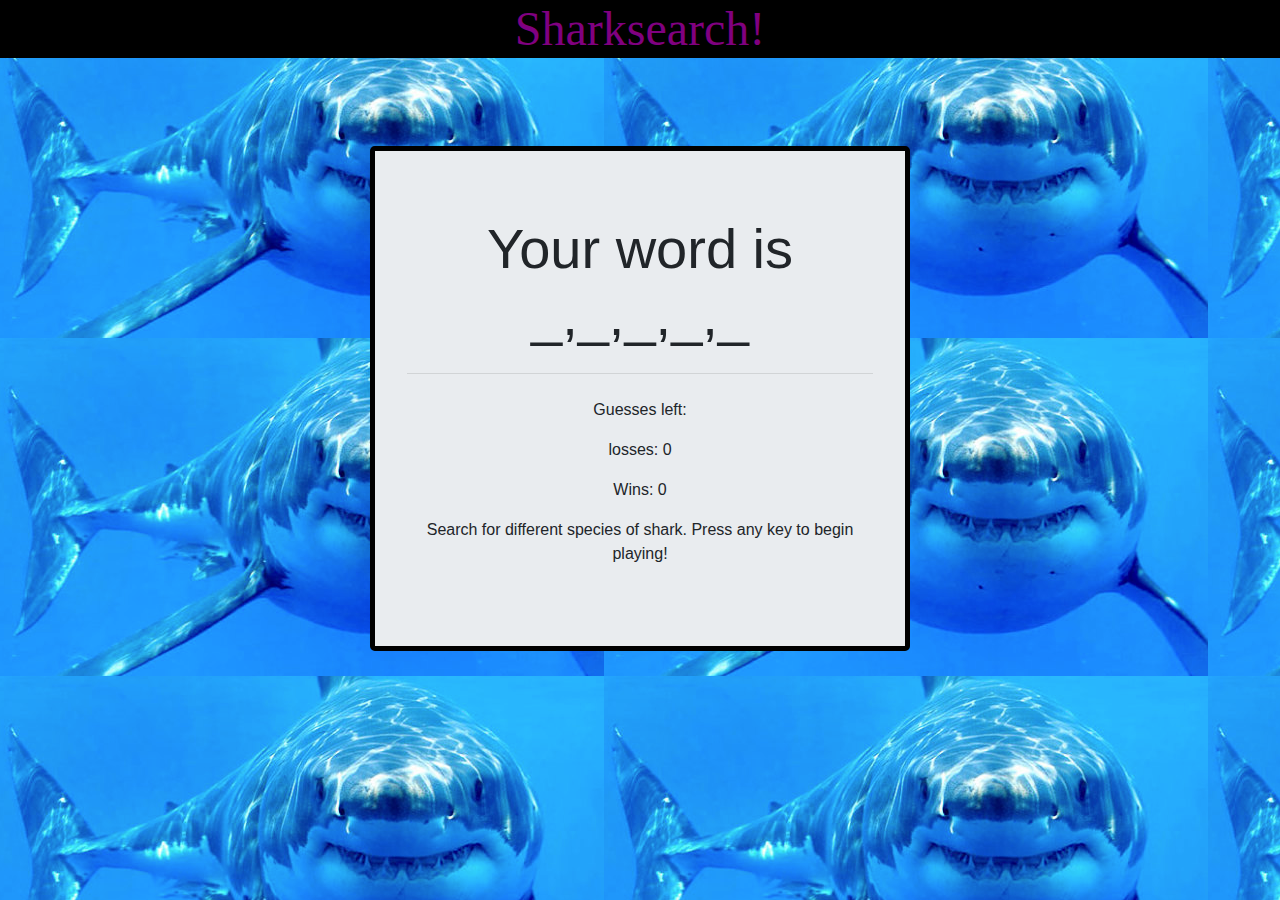
<file: index.html>
<!DOCTYPE html>
<html>

<head>
    <meta charset="utf-8">
    <meta http-equiv="X-UA-Compatible" content="IE=edge">
    <title>Sharkology</title>
    <meta name="viewport" content="width=device-width, initial-scale=1">
    <link rel="stylesheet" href="https://stackpath.bootstrapcdn.com/bootstrap/4.3.1/css/bootstrap.min.css"
        integrity="sha384-ggOyR0iXCbMQv3Xipma34MD+dH/1fQ784/j6cY/iJTQUOhcWr7x9JvoRxT2MZw1T" crossorigin="anonymous">
    <link rel="stylesheet" type="text/css" href="./Assets/style.css">
    <script src="https://ajax.googleapis.com/ajax/libs/jquery/3.3.1/jquery.min.js"></script>



</head>

<body>
    <h1>Sharksearch!</h1>
    <div class="container">

        <div class="row">

            <div class=col-md-3></div>
            <div class=col-md-6 id="hangmanGame">
                <div class="jumbotron">
                    <h2 class="display-4" id=currentWord>your word is: </h2>
                    <p class="lead" id=incorrectGuesses></p>
                    <hr class="my-4">
                    <p id=guessCount>Guesses left: </p>
                    <p class="lead" id=winloss>
                        <p id=losstext>Losses: </p>
                        <p id=wincount>Wins: </p>
                    </p>

                    <p id=directionsText>Search for different species of shark. Press any key to begin playing!</p>
                </div>

                <script src="./Assets/sharkscript.js"></script>
                <div class="col-md-3"></div>
            </div>
        </div>
    </div>
</body>

</html>
</file>
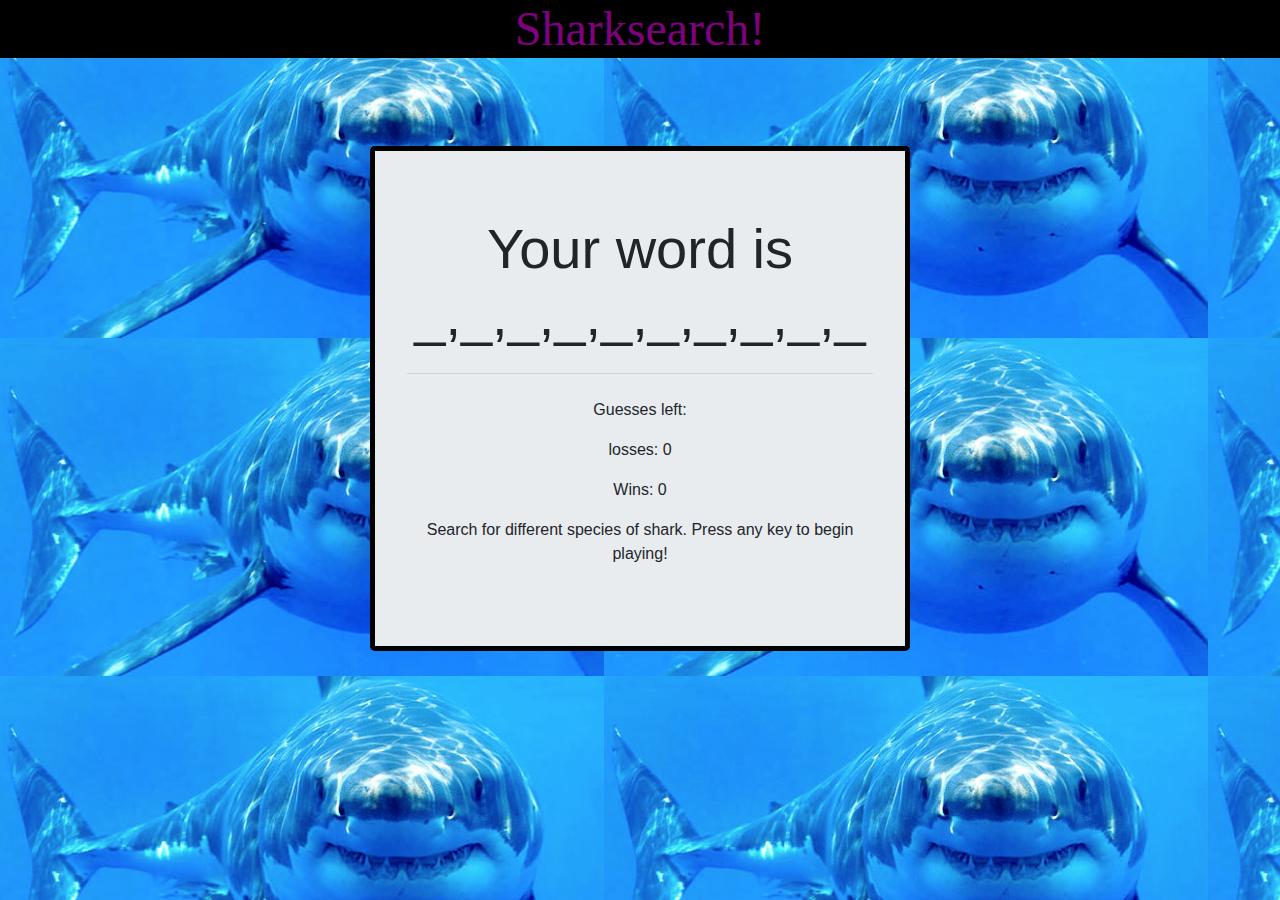
<file: sharksearch.html>
<!DOCTYPE html>
<html>
<head>
    <meta charset="utf-8">
    <meta http-equiv="X-UA-Compatible" content="IE=edge">
    <title>Sharkology</title>
    <meta name="viewport" content="width=device-width, initial-scale=1">
    <link rel="stylesheet" href="https://stackpath.bootstrapcdn.com/bootstrap/4.3.1/css/bootstrap.min.css" integrity="sha384-ggOyR0iXCbMQv3Xipma34MD+dH/1fQ784/j6cY/iJTQUOhcWr7x9JvoRxT2MZw1T" crossorigin="anonymous">
    <link rel="stylesheet" type="text/css" href="./Assets/style.css">

   
  
</head>
<body>
        <h1>Sharksearch!</h1>
 <div class="container">

     <div class="row">
        
         <div class=col-md-3></div>
            <div class=col-md-6 id="hangmanGame">
                    <div class="jumbotron">
                            <h2 class="display-4" id=currentWord>your word is: </h2>
                            <p class="lead" id=incorrectGuesses></p>
                            <hr class="my-4">
                            <p id=guessCount>Guesses left: </p>
                            <p class="lead" id=winloss>
                               <p id=losstext>Losses: </p>
                                <p id=wincount>Wins: </p>
                            </p>
                          
                          <p id=directionsText>Search for different species of shark. Press any key to begin playing!</p>
                          </div>
        
        <script src="./Assets/sharkscript.js"></script>
        <div class="col-md-3"></div>
            </div>
        </div>
        </div>
    </body>
</html>
</file>
<file: Assets/style.css>
#navBar{
    justify-content: center;}
h1{
font-family: 'Times New Roman', Times, serif;
font-size: 3rem;
justify-content: center;
background-color: black;
color:purple;   
}
body{
    background-image: url(./images/shark.png);
    text-align: center;
}
#hangmanGame{
margin-top: 5rem;
}
#winloss{
    margin-left:12%;
}
#directionsText{
    
    text-align: center;
}
.navbar navbar-expand-lg navbar-light text-muted bg-dark{
    justify-content: center;
}
.jumbotron{
    border: solid black 5px;
    box-shadow: 5px;
}
</file>
